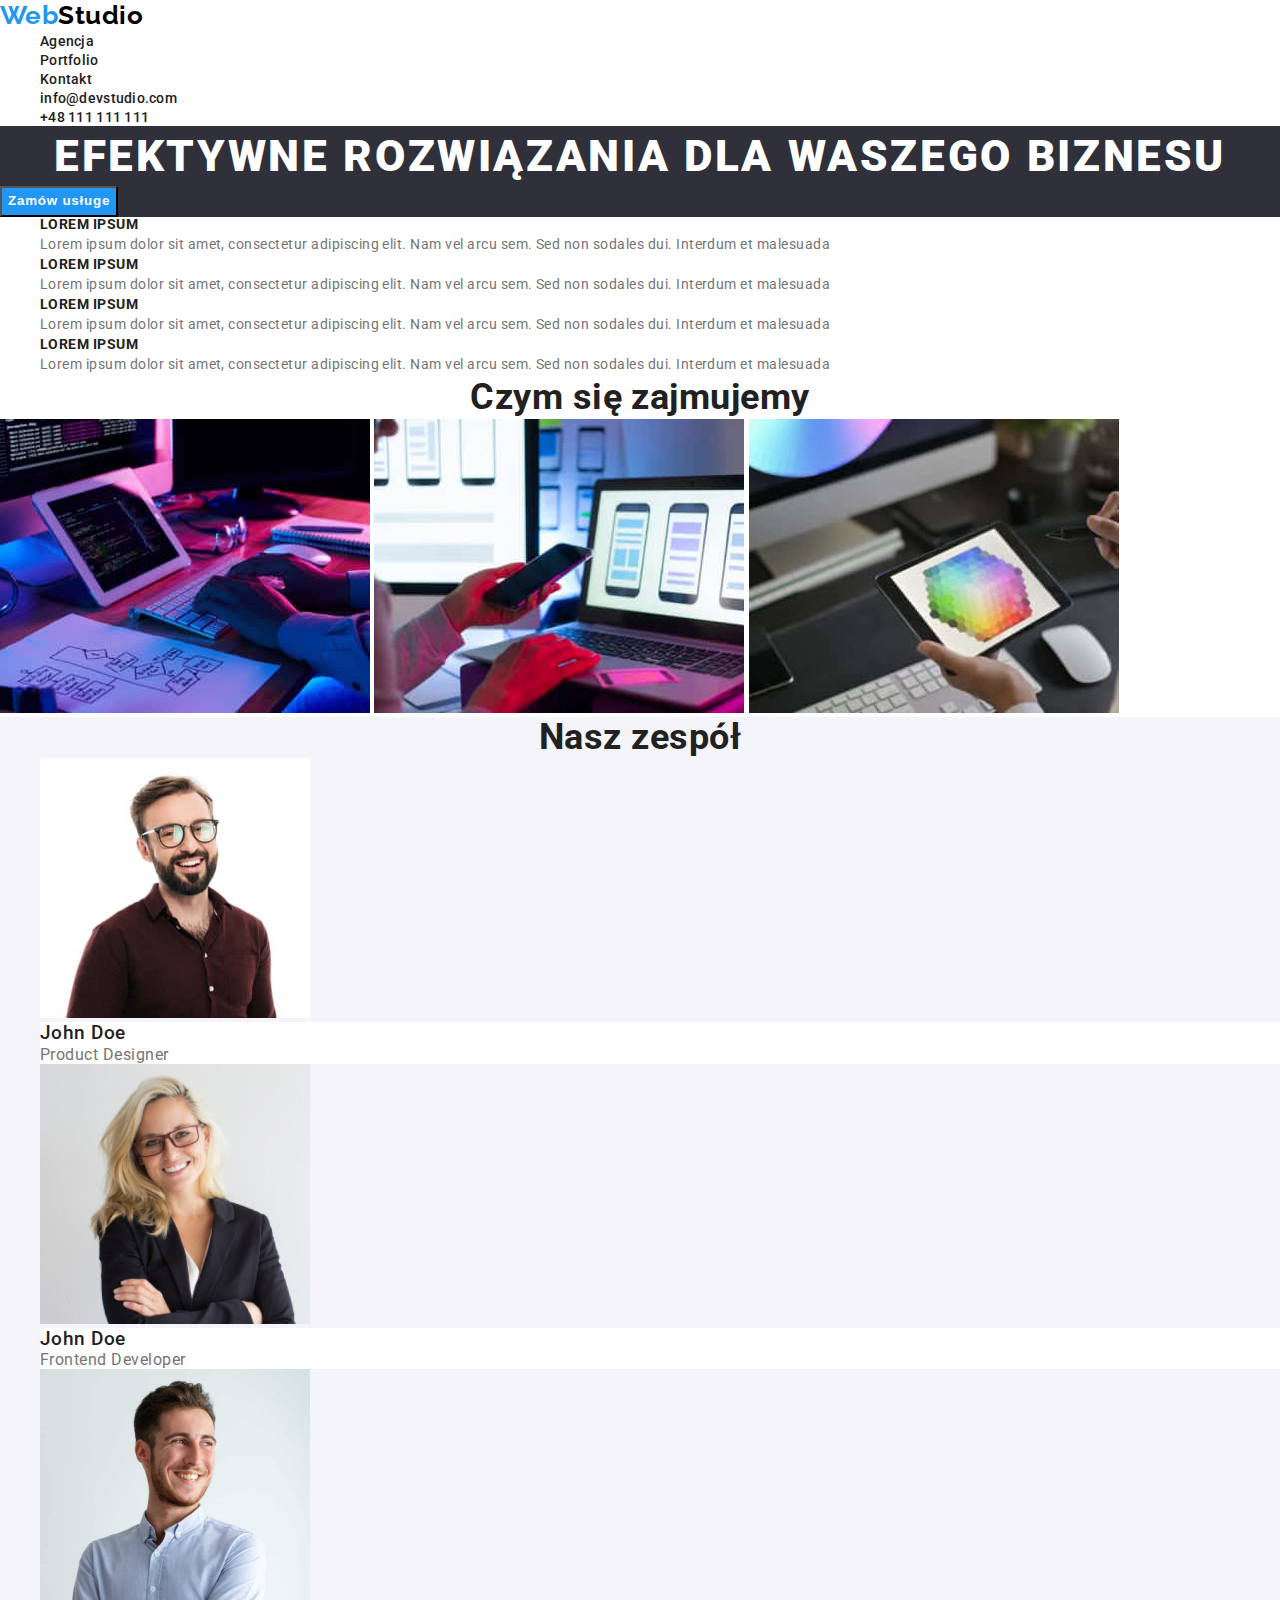
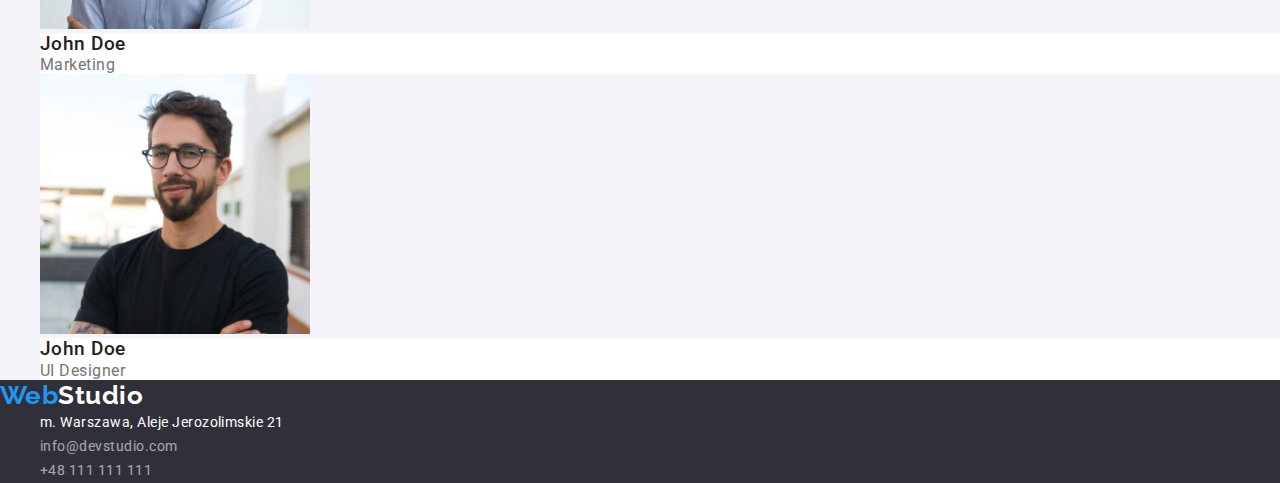
<file: index.html>
<!DOCTYPE html>
<html lang="pl">
  <head>
    <meta charset="UTF-8" />
    <meta http-equiv="X-UA-Compatible" content="IE=edge" />
    <meta name="viewport" content="width=device-width, initial-scale=1.0" />
    <link rel="preconnect" href="https://fonts.googleapis.com" />
    <link rel="preconnect" href="https://fonts.gstatic.com" crossorigin />
    <link
      href="https://fonts.googleapis.com/css2?family=Raleway:wght@700&family=Roboto:wght@400;500;700;900&display=swap"
      rel="stylesheet"
    />
    <link href="./css/styles.css" rel="stylesheet" />
    <title>WebStudio</title>
  </head>
  <body>
    <header>
      <nav>
        <a class="logo" href="./index.html">
          Web<span class="navigation_logo">Studio</span></a
        >
        <ul>
          <li>
            <a class="navigation-secondary" href="./index.html">Agencja</a>
          </li>
          <li>
            <a class="navigation-secondary" href="./portfolio.html"
              >Portfolio</a
            >
          </li>
          <li>
            <a class="navigation-secondary" href="#">Kontakt</a>
          </li>
        </ul>
      </nav>
      <ul>
        <li>
          <a
            class="navigation-secondary nav-sec_color"
            href="mailto:info@devstudio.com"
            >info@devstudio.com
          </a>
        </li>
        <li>
          <a class="navigation-secondary nav-sec_color" href="tel:+48111111111"
            >+48 111 111 111</a
          >
        </li>
      </ul>
    </header>
    <main>
      <section class="main-section">
        <h1 class="main-primary">EFEKTYWNE ROZWIĄZANIA DLA WASZEGO BIZNESU</h1>
        <button class="button-primary" type="button">Zamów usługe</button>
      </section>
      <!--lorem-->
      <section>
        <ul>
          <li>
            <h3 class="section_lorem">LOREM IPSUM</h3>
            <p class="sectiom_lorem_p">
              Lorem ipsum dolor sit amet, consectetur adipiscing elit. Nam vel
              arcu sem. Sed non sodales dui. Interdum et malesuada
            </p>
          </li>
          <li>
            <h3 class="section_lorem">LOREM IPSUM</h3>
            <p class="sectiom_lorem_p">
              Lorem ipsum dolor sit amet, consectetur adipiscing elit. Nam vel
              arcu sem. Sed non sodales dui. Interdum et malesuada
            </p>
          </li>
          <li>
            <h3 class="section_lorem">LOREM IPSUM</h3>
            <p class="sectiom_lorem_p">
              Lorem ipsum dolor sit amet, consectetur adipiscing elit. Nam vel
              arcu sem. Sed non sodales dui. Interdum et malesuada
            </p>
          </li>
          <li>
            <h3 class="section_lorem">LOREM IPSUM</h3>
            <p class="sectiom_lorem_p">
              Lorem ipsum dolor sit amet, consectetur adipiscing elit. Nam vel
              arcu sem. Sed non sodales dui. Interdum et malesuada
            </p>
          </li>
        </ul>
      </section>
      <!--zajęcia-->
      <section>
        <h2 class="section_work">Czym się zajmujemy</h2>
        <img
          src="images/img1.jpg"
          alt="praca przy komputerze "
          width="370"
          height="294"
        />
        <img
          src="images/img2.jpg"
          alt="praca na telefonie"
          width="370"
          height="294"
        />
        <img
          src="images/img3.jpg"
          alt="praca na tablecie"
          width="370"
          height="294"
        />
      </section>
      <!--zespół-->
      <section class="our_team">
        <h2 class="team">Nasz zespół</h2>
        <ul>
          <li>
            <figure>
              <img
                class="bg_img"
                src="images/img4.jpg"
                alt="Mężczyzna w okularach i ciemnej koszuli"
                width="270"
                height="260"
              />
              <figcaption>
                <h3 class="name">John Doe</h3>
                <p class="position">Product Designer</p>
              </figcaption>
            </figure>
          </li>
          <li>
            <figure>
              <img
                class="bg_img"
                src="images/img5.jpg"
                alt="Kobieta w okularach w czarnej garsonce"
                width="270"
                height="260"
              />
              <figcaption>
                <h3 class="name">John Doe</h3>
                <p class="position">Frontend Developer</p>
              </figcaption>
            </figure>
          </li>
          <li>
            <figure>
              <img
                class="bg_img"
                src="images/img6.jpg"
                alt="Mężczyzna w jasnej koszuli"
                width="270"
                height="260"
              />
              <figcaption>
                <h3 class="name">John Doe</h3>
                <p class="position">Marketing</p>
              </figcaption>
            </figure>
          </li>
          <li>
            <figure>
              <img
                class="bg_img"
                src="images/img7.jpg"
                alt="Mężczyzna w okularach i ciemnej koszulce"
                width="270"
                height="260"
              />
              <figcaption>
                <h3 class="name">John Doe</h3>
                <p class="position">UI Designer</p>
              </figcaption>
            </figure>
          </li>
        </ul>
      </section>
    </main>
    <footer class="foot">
      <a class="logo" href="./index.htm">
        Web<span class="foot_logo">Studio</span></a
      >
      <address>
        <ul>
          <li class="address">m. Warszawa, Aleje Jerozolimskie 21</li>
          <li>
            <a class="address address_color" href="mailto:info@devstudio.com"
              >info@devstudio.com</a
            >
          </li>
          <li>
            <a class="address address_color" href="tel:+48111111111"
              >+48 111 111 111</a
            >
          </li>
        </ul>
      </address>
    </footer>
  </body>
</html>
</file>
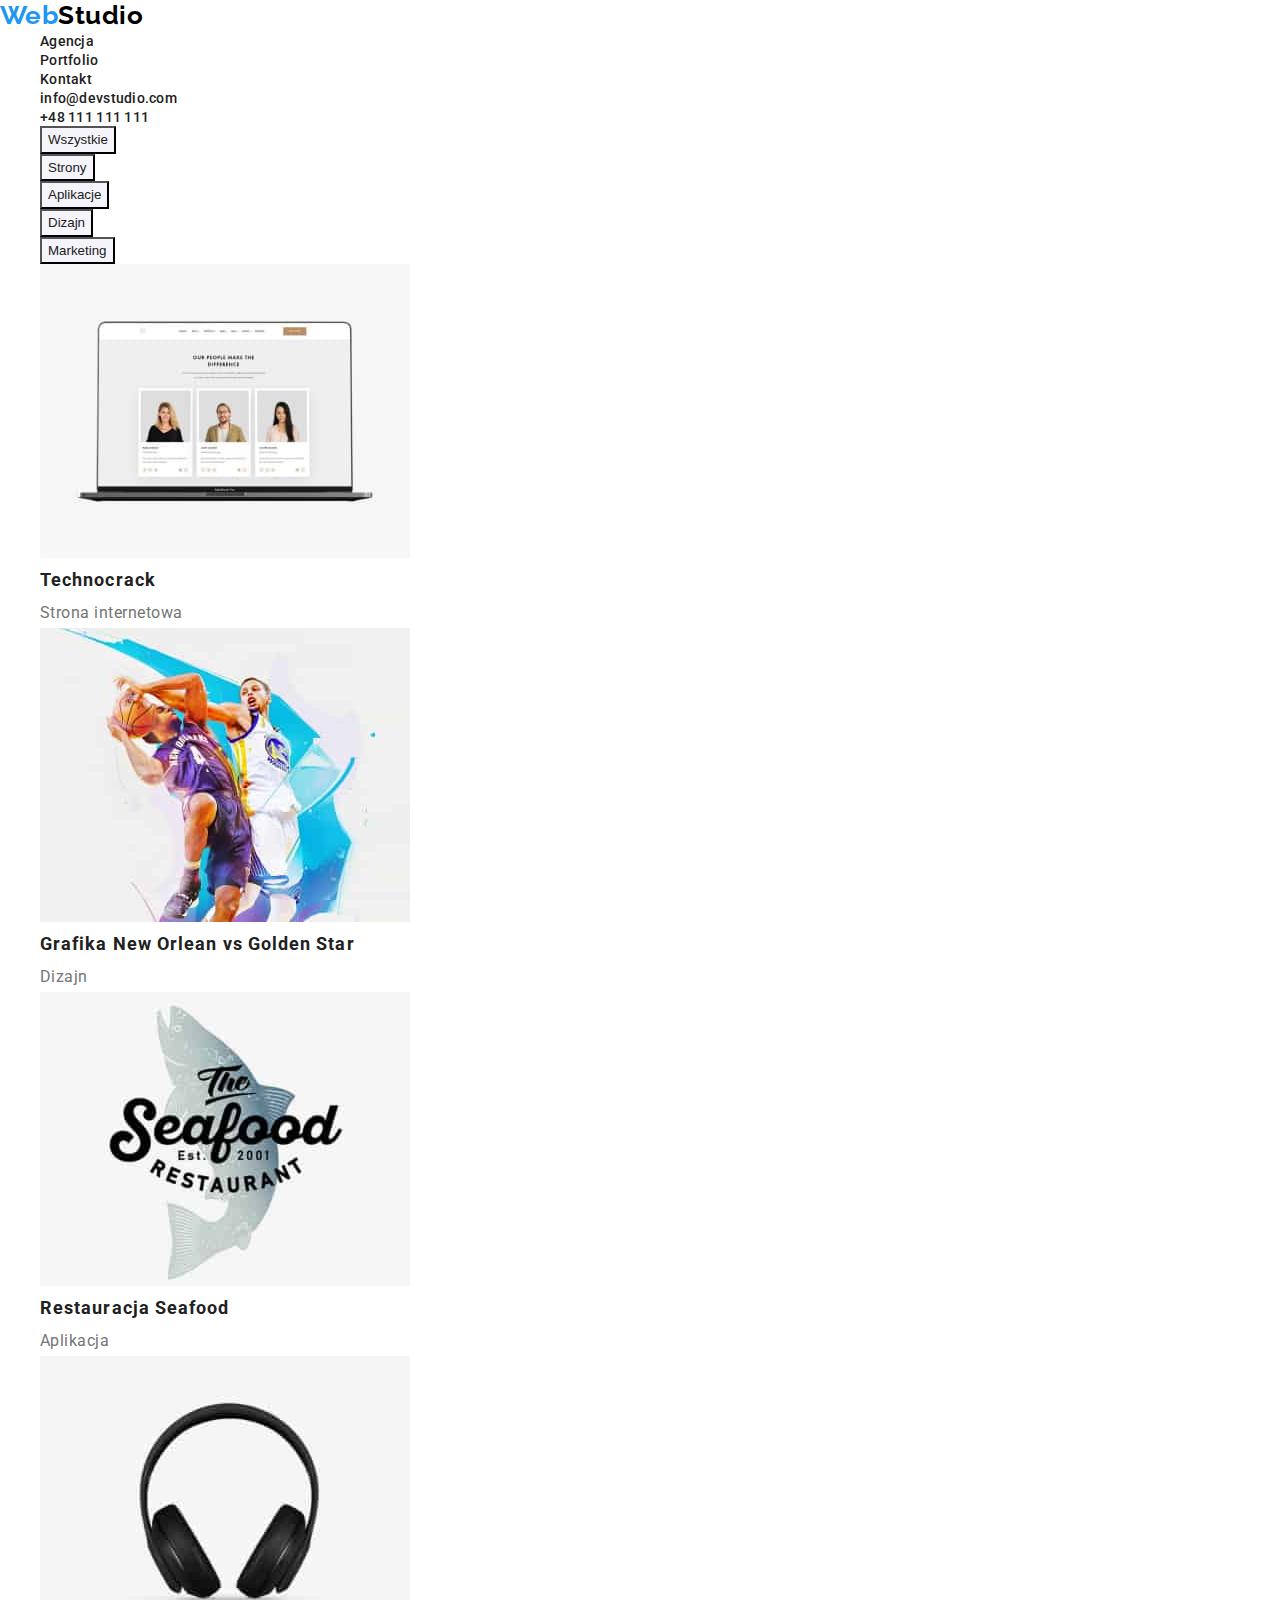
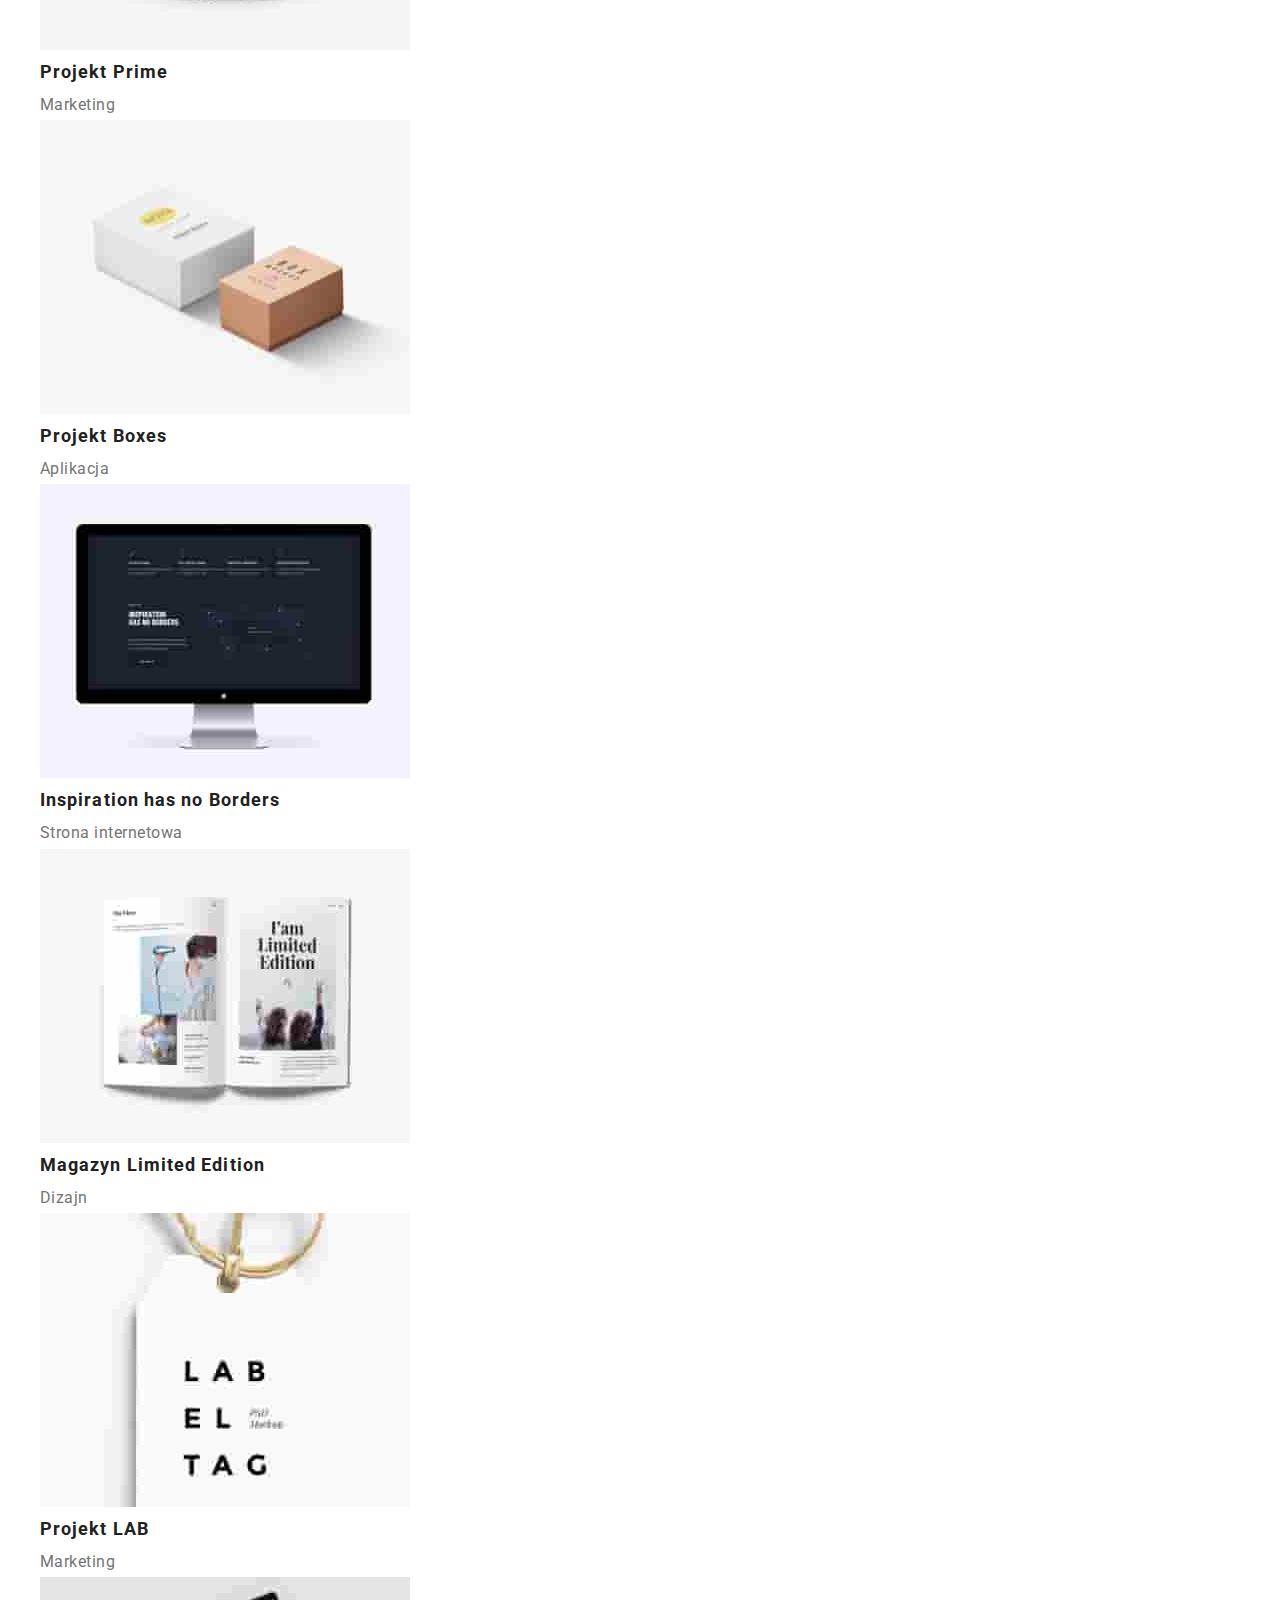
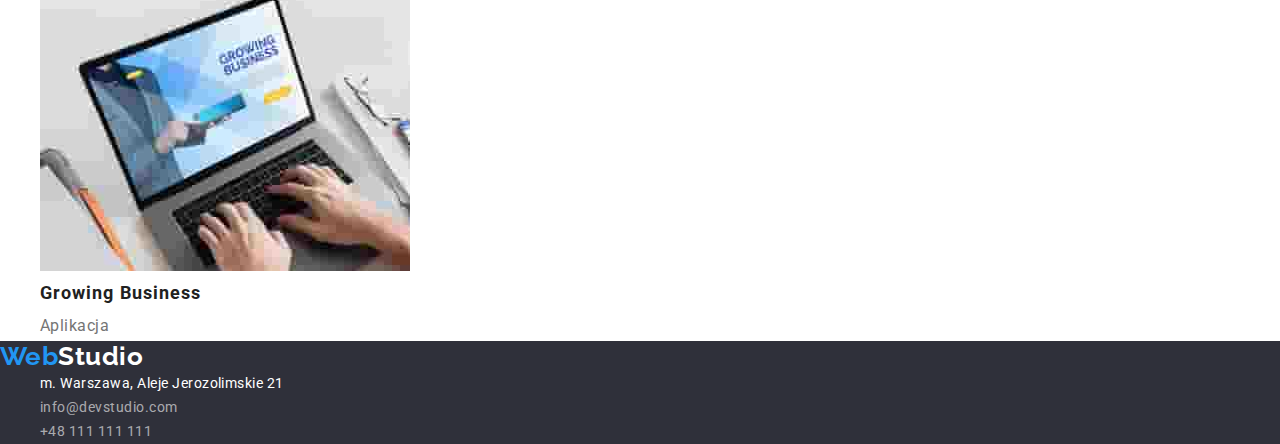
<file: portfolio.html>
<!DOCTYPE html>
<html lang="pl">
  <head>
    <meta charset="UTF-8" />
    <meta http-equiv="X-UA-Compatible" content="IE=edge" />
    <meta name="viewport" content="width=device-width, initial-scale=1.0" />
    <link rel="preconnect" href="https://fonts.googleapis.com" />
    <link rel="preconnect" href="https://fonts.gstatic.com" crossorigin />
    <link
      href="https://fonts.googleapis.com/css2?family=Raleway:wght@700&family=Roboto:wght@400;500;700;900&display=swap"
      rel="stylesheet"
    />
    <link href="./css/styles.css" rel="stylesheet" />
    <title>portfolio</title>
  </head>
  <body>
    <header>
      <nav>
        <a class="logo" href="./index.html">
          Web<span class="navigation_logo">Studio</span></a
        >
        <ul>
          <li>
            <a class="navigation-secondary" href="./index.html">Agencja</a>
          </li>
          <li>
            <a class="navigation-secondary" href="./portfolio.html"
              >Portfolio</a
            >
          </li>
          <li>
            <a class="navigation-secondary" href="#">Kontakt</a>
          </li>
        </ul>
      </nav>
      <ul>
        <li>
          <a
            class="navigation-secondary nav-sec_color"
            href="mailto:info@devstudio.com"
            >info@devstudio.com</a
          >
        </li>
        <li>
          <a class="navigation-secondary nav-sec_color" href="tel:+48111111111"
            >+48 111 111 111</a
          >
        </li>
      </ul>
    </header>
    <main>
      <!--przyciski-->
      <section>
        <ul>
          <li>
            <button class="button-secondary" type="button">Wszystkie</button>
          </li>
          <li>
            <button class="button-secondary" type="button">Strony</button>
          </li>
          <li>
            <button class="button-secondary" type="button">Aplikacje</button>
          </li>
          <li>
            <button class="button-secondary" type="button">Dizajn</button>
          </li>
          <li>
            <button class="button-secondary" type="button">Marketing</button>
          </li>
        </ul>
        <ul>
          <li>
            <figure>
              <img
                src="images/img8.jpg"
                alt="Laptop z zdjęciami ludzi"
                width="370"
                height="294"
              />
              <figcaption>
                <h3 class="projects">Technocrack</h3>
                <p class="projects_name">Strona internetowa</p>
              </figcaption>
            </figure>
          </li>
          <li>
            <figure>
              <img
                src="images/img9.jpg"
                alt="Dwóch koszykarzy"
                width="370"
                height="294"
              />
              <figcaption>
                <h3 class="projects">Grafika New Orlean vs Golden Star</h3>
                <p class="projects_name">Dizajn</p>
              </figcaption>
            </figure>
          </li>
          <li>
            <figure>
              <img
                src="images/img10.jpg"
                alt="Nazwa Restauracji"
                width="370"
                height="294"
              />
              <figcaption>
                <h3 class="projects">Restauracja Seafood</h3>
                <p class="projects_name">Aplikacja</p>
              </figcaption>
            </figure>
          </li>
          <li>
            <figure>
              <img
                src="images/img11.jpg"
                alt="Słuchawki bezprzewodowe"
                width="370"
                height="294"
              />
              <figcaption>
                <h3 class="projects">Projekt Prime</h3>
                <p class="projects_name">Marketing</p>
              </figcaption>
            </figure>
          </li>
          <li>
            <figure>
              <img
                src="images/img12.jpg"
                alt="Dwa pudełka"
                width="370"
                height="294"
              />
              <figcaption>
                <h3 class="projects">Projekt Boxes</h3>
                <p class="projects_name">Aplikacja</p>
              </figcaption>
            </figure>
          </li>
          <li>
            <figure>
              <img
                src="images/img13.jpg"
                alt="Monitor"
                width="370"
                height="294"
              />
              <figcaption>
                <h3 class="projects">Inspiration has no Borders</h3>
                <p class="projects_name">Strona internetowa</p>
              </figcaption>
            </figure>
          </li>
          <li>
            <figure>
              <img
                src="images/img14.jpg"
                alt="Gazeta"
                width="370"
                height="294"
              />
              <figcaption>
                <h3 class="projects">Magazyn Limited Edition</h3>
                <p class="projects_name">Dizajn</p>
              </figcaption>
            </figure>
          </li>
          <li>
            <figure>
              <img
                src="images/img15.jpg"
                alt="Metka"
                width="370"
                height="294"
              />
              <figcaption>
                <h3 class="projects">Projekt LAB</h3>
                <p class="projects_name">Marketing</p>
              </figcaption>
            </figure>
          </li>
          <li>
            <figure>
              <img
                src="images/img16.jpg"
                alt="Praca przy laptopie"
                width="370"
                height="294"
              />
              <figcaption>
                <h3 class="projects">Growing Business</h3>
                <p class="projects_name">Aplikacja</p>
              </figcaption>
            </figure>
          </li>
        </ul>
      </section>
    </main>
    <footer class="foot">
      <a class="logo" href="./index.htm">
        Web<span class="foot_logo">Studio</span></a
      >

      <address>
        <ul>
          <li class="address">m. Warszawa, Aleje Jerozolimskie 21</li>
          <li>
            <a class="address address_color" href="mailto:info@devstudio.com"
              >info@devstudio.com</a
            >
          </li>
          <li>
            <a class="address address_color" href="tel:+48111111111"
              >+48 111 111 111</a
            >
          </li>
        </ul>
      </address>
    </footer>
  </body>
</html>
</file>
<file: css/styles.css>
:root {
  --text-color-light-primary: #ffffff;
  --text-color-light-secondary: #2196f3;
  --text-color-dark-primary: #757575;
  --text-color-dark-secondary: #212121;
  --bg-color-primary: #ffffff;
  --bg-color-light: #2196f3;
  --bg-color-dark: #2f303a;
  --font-primary: "Roboto", sans-seri;
  --font-weight-bold: 700;
  --font-weight-medium: 500;
}
* {
  margin: 0;
}
ul {
  list-style: none;
}
a {
  text-decoration: none;
}
button {
  cursor: pointer;
}
body {
  font-family: var(--font-primary);
  color: var(--text-color-dark-secondary);
  letter-spacing: 0.03em;
}
.logo {
  font-family: "Raleway";
  font-weight: var(--font-weight-bold);
  font-size: 26px;
  line-height: 1.2;
  color: var(--text-color-light-secondary);
}
.navigation_logo {
  color: #000000;
}
.navigation-secondary {
  font-weight: var(--font-weight-medium);
  font-size: 14px;
  line-height: 1.2;
  letter-spacing: 0.02em;
  color: var(--text-color-dark-secondary);
}
.navigation-secondary:hover,
.address:hover {
  color: var(--text-color-light-secondary);
}
.navigation-secondary:focus,
.address:focus {
  color: var(--text-color-light-secondary);
}
.nav-sec_color {
  color: var(--font-weight-medium);
}
.main-section {
  background: var(--bg-color-dark);
}
.main-primary {
  font-weight: 900;
  font-size: 44px;
  line-height: 1.37;
  text-align: center;
  letter-spacing: 0.06em;
  text-transform: uppercase;
  color: var(--text-color-light-primary);
  background: var(--bg-color-dark);
}
.button-primary {
  font-weight: var(--font-weight-bold);
  line-height: 1.87;
  letter-spacing: 0.06em;
  color: var(--text-color-light-primary);
  background: var(--bg-color-light);
}
.section_lorem {
  font-weight: var(--font-weight-bold);
  font-size: 14px;
  line-height: 1.14;
  text-transform: uppercase;
}
.sectiom_lorem_p {
  font-size: 14px;
  line-height: 1.71;
  color: var(--text-color-dark-primary);
}
.section_work,
.team {
  font-weight: var(--font-weight-bold);
  font-size: 36px;
  line-height: 1.16;
  text-align: center;
}
.our_team {
  background: #f5f4fa;
}
.name {
  font-weight: var(--font-weight-medium);
  line-height: 1.19;
  color: var(--text-color-dark-secondary);
}
.bg_img,
.name,
.position {
  background: var(--bg-color-primary);
}
.position {
  line-height: 1.19;
  color: var(--text-color-dark-primary);
}
.foot {
  background: var(--bg-color-dark);
}
.foot_logo {
  color: var(--text-color-light-primary);
}
.address {
  font-size: 14px;
  font-style: normal;
  line-height: 1.71;
  color: var(--text-color-light-primary);
}
.address_color {
  color: rgba(255, 255, 255, 0.6);
}
.projects {
  font-weight: var(--font-weight-bold);
  font-size: 18px;
  line-height: 2;
  letter-spacing: 0.06em;
}
.projects_name {
  line-height: 1.88;
  color: var(--text-color-dark-primary);
}
.button-secondary {
  font-weight: var(--font-weight-medium);
  line-height: 1.62;
  text-align: center;
  background: #f5f4fa;
  color: var(--text-color-dark-secondary);
}
.button-primary:focus,
.button-secondary:focus {
  color: var(--text-color-light-primary);
  background: var(--bg-color-light);
}
.button-primary:hover,
.button-secondary:hover {
  color: var(--text-color-light-primary);
  background: var(--bg-color-light);
}
</file>
